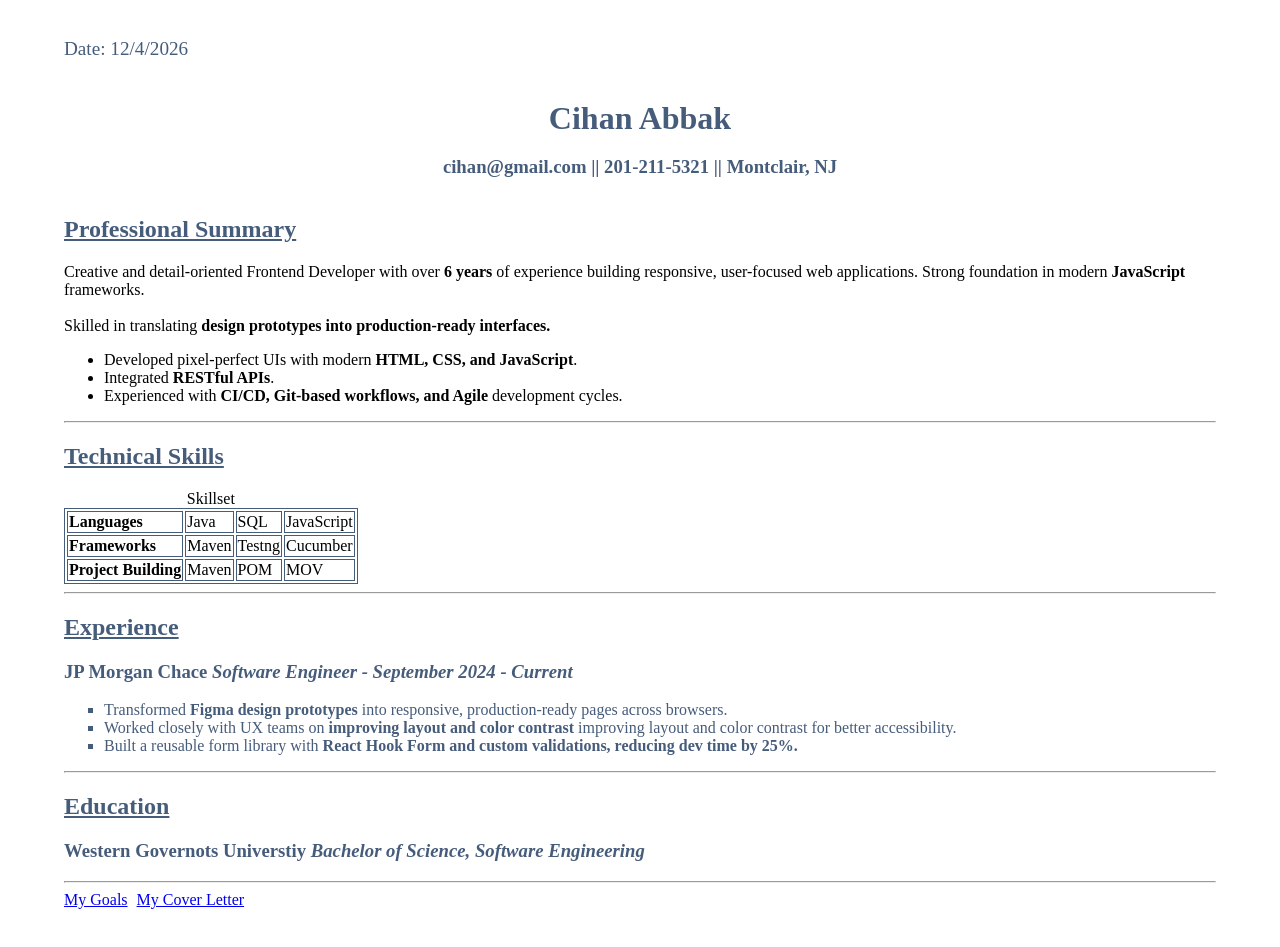
<file: index.html>
<!DOCTYPE html>
<html lang="en">
<head>
    <meta charset="UTF-8">
    <meta name="viewport" content="width=device-width, initial-scale=1.0">
    <title>Cihan Abbak Resume</title>
    <link rel="stylesheet" href="./indexstyle.css">
    <link rel="icon" href="./CA Favicon.png">
</head>
<body>
    <header id="headerContainer">
        <div id="date">Date: </div><br>
        <div id="userInfo">
            <h1 id="cihan">Cihan Abbak</h1>
            <h3>cihan@gmail.com || 201-211-5321 || Montclair, NJ</h3>
        </div>
    </header>
    
    <main id="main">
        <section id="professionalSummary">
            <h2>Professional Summary</h2>
            <article>
                <p>Creative and detail-oriented Frontend Developer with over <span id="boldWords">6 years</span> of experience building responsive, user-focused web applications. 
                    Strong foundation in modern <span id="boldWords">JavaScript</span> frameworks.</p> <br>
                <p>Skilled in translating <span id="boldWords">design prototypes into production-ready interfaces.</span></p> 
            </article>
            <ul>
                <li>Developed pixel-perfect UIs with modern <span id="boldWords">HTML, CSS, and JavaScript</span>.</li>
                <li>Integrated <span id="boldWords">RESTful APIs</span>.</li>
                <li>Experienced with <span id="boldWords">CI/CD, Git-based workflows, and Agile</span> development cycles.</li>
            </ul>
        </section>
        <hr>
        <section id="Technical">
            <h2>Technical Skills</h2>
            <table>
                <caption>Skillset</caption>
                <tr >
                    <td><strong>Languages</strong></td>
                    <td>Java</td>
                    <td>SQL</td>
                    <td>JavaScript</td>
                </tr>
                <tr>
                    <td><strong>Frameworks</strong></td>
                    <td>Maven</td>
                    <td>Testng</td>
                    <td>Cucumber</td>
                </tr>
                <tr>
                    <td><strong>Project Building</strong></td>
                    <td>Maven</td>
                    <td>POM</td>
                    <td>MOV</td>
                </tr>
            </table>
        </section>
        <hr>  
        <section id="resumeList">
            <h2>Experience</h2>
            <h3>JP Morgan Chace <em>Software Engineer - September 2024 - Current</em></h3>
            <ul >
                <li>Transformed <span id="boldWords">Figma design prototypes</span>  into responsive, production-ready pages across browsers.</li>
                <li>Worked closely with UX teams on <span id="boldWords">improving layout and color contrast</span> improving layout and color contrast for better accessibility.</li>
                <li>Built a reusable form library with <span id="boldWords">React Hook Form and custom validations, reducing dev time by 25%.</span></li>
            </ul>
        </section>   
        <hr>  
        <section>
            <h2>Education</h2>
            <h3>Western Governots Universtiy <em>Bachelor of Science, Software Engineering </em></h3>
            
        </section>   
    </main>
    <hr>
    <footer>
       <nav id="social">
        <a href="./goals.html">My Goals</a>
        <a href="./coverletter.html">My Cover Letter</a>
       </nav>
    </footer>
    
    <script>
        let docDate = document.getElementById("date");
        const currentDate = new Date();
        let todayDate = (currentDate.getMonth()+1)+"/"+currentDate.getDate()+"/"+currentDate.getFullYear();
        docDate.textContent += todayDate;
        
        console.log("YOU ARE READING THIS MESSAGE ON: "+todayDate);
    </script>
</body>
</html>
</file>
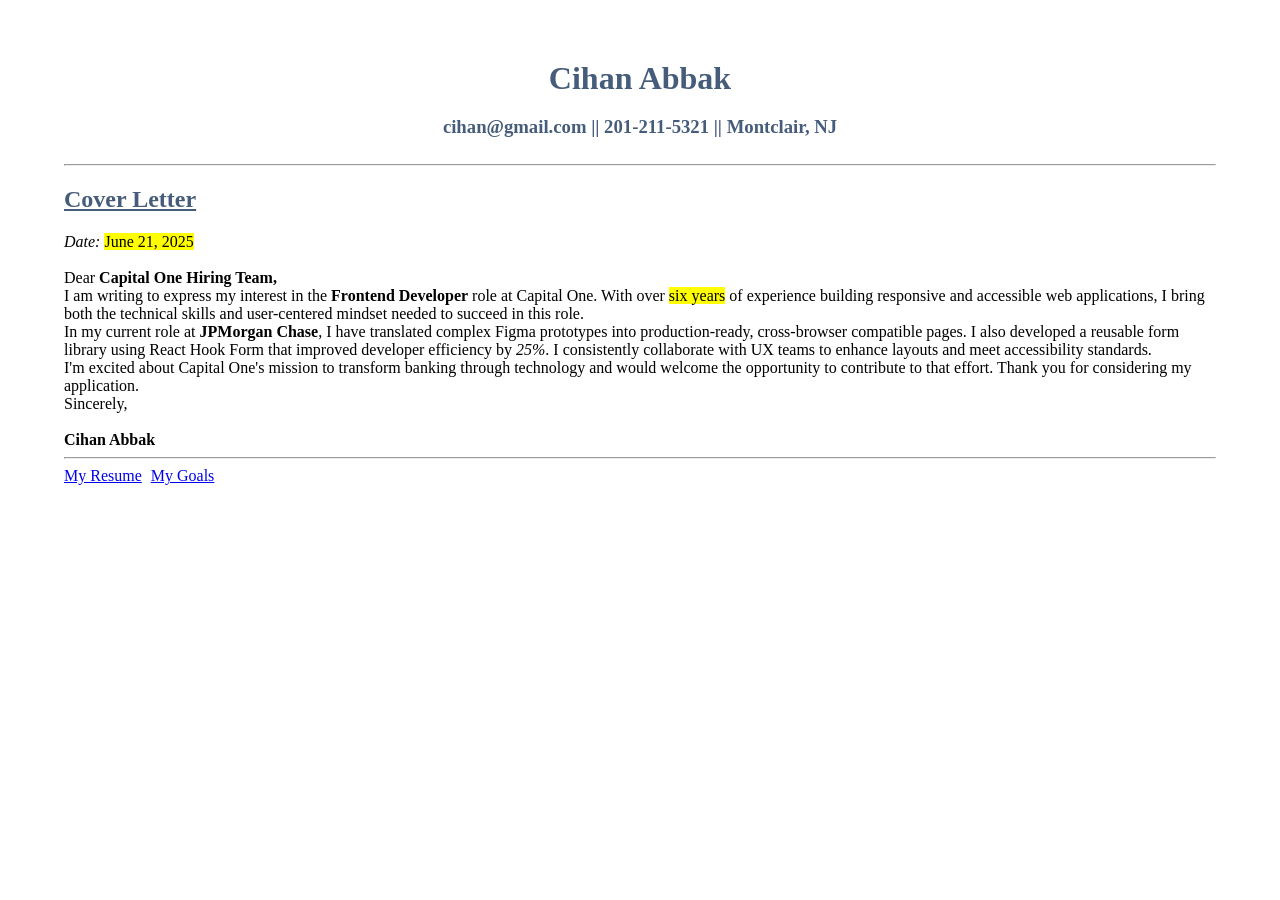
<file: coverletter.html>
<!DOCTYPE html>
<html lang="en">
<head>
    <meta charset="UTF-8">
    <meta name="viewport" content="width=device-width, initial-scale=1.0">
    <title>Cover Letter - Cihan Abbak</title>
    <link rel="stylesheet" href="./indexstyle.css">
    <link rel="icon" href="./CA Favicon.png">
</head>
<body>

  <header>
    <div id="userInfo">
            <h1 id="cihan">Cihan Abbak</h1>
            <h3>cihan@gmail.com || 201-211-5321 || Montclair, NJ</h3>
        </div>
         <hr>
  </header>


  <main>
    <section>
      <article>
        <h2>Cover Letter</h2>
        <p><em>Date:</em> <mark>June 21, 2025</mark></p><br>

        <p>Dear <strong>Capital One Hiring Team,</strong></p>

        <p>
          I am writing to express my interest in the <span id="boldWords">Frontend Developer</span> role at Capital One. 
          With over <mark>six years</mark> of experience building responsive and accessible web applications,
           I bring both the technical skills and user-centered mindset needed to succeed in this role.
        </p>

        <p>
          In my current role at <strong>JPMorgan Chase</strong>, I have translated complex Figma prototypes into 
          production-ready, cross-browser compatible pages. 
          I also developed a reusable form library using React Hook Form that improved developer efficiency by 
          <em>25%</em>. 
          I consistently collaborate with UX teams to enhance layouts and meet accessibility standards.
        </p>

        <p>
          I'm excited about Capital One's mission to transform banking through technology and would welcome the 
          opportunity to contribute to that effort. 
          Thank you for considering my application.
        </p>

        <p>Sincerely,</p><br>
        <p><strong>Cihan Abbak</strong></p>
      </article>
    </section>
  </main>

  <footer>

    <hr>
    
  <nav>    
    <a href="index.html">My Resume</a>
    <a href="goals.html">My Goals</a>   
  </nav>
  </footer>

</body>
</html>
</file>
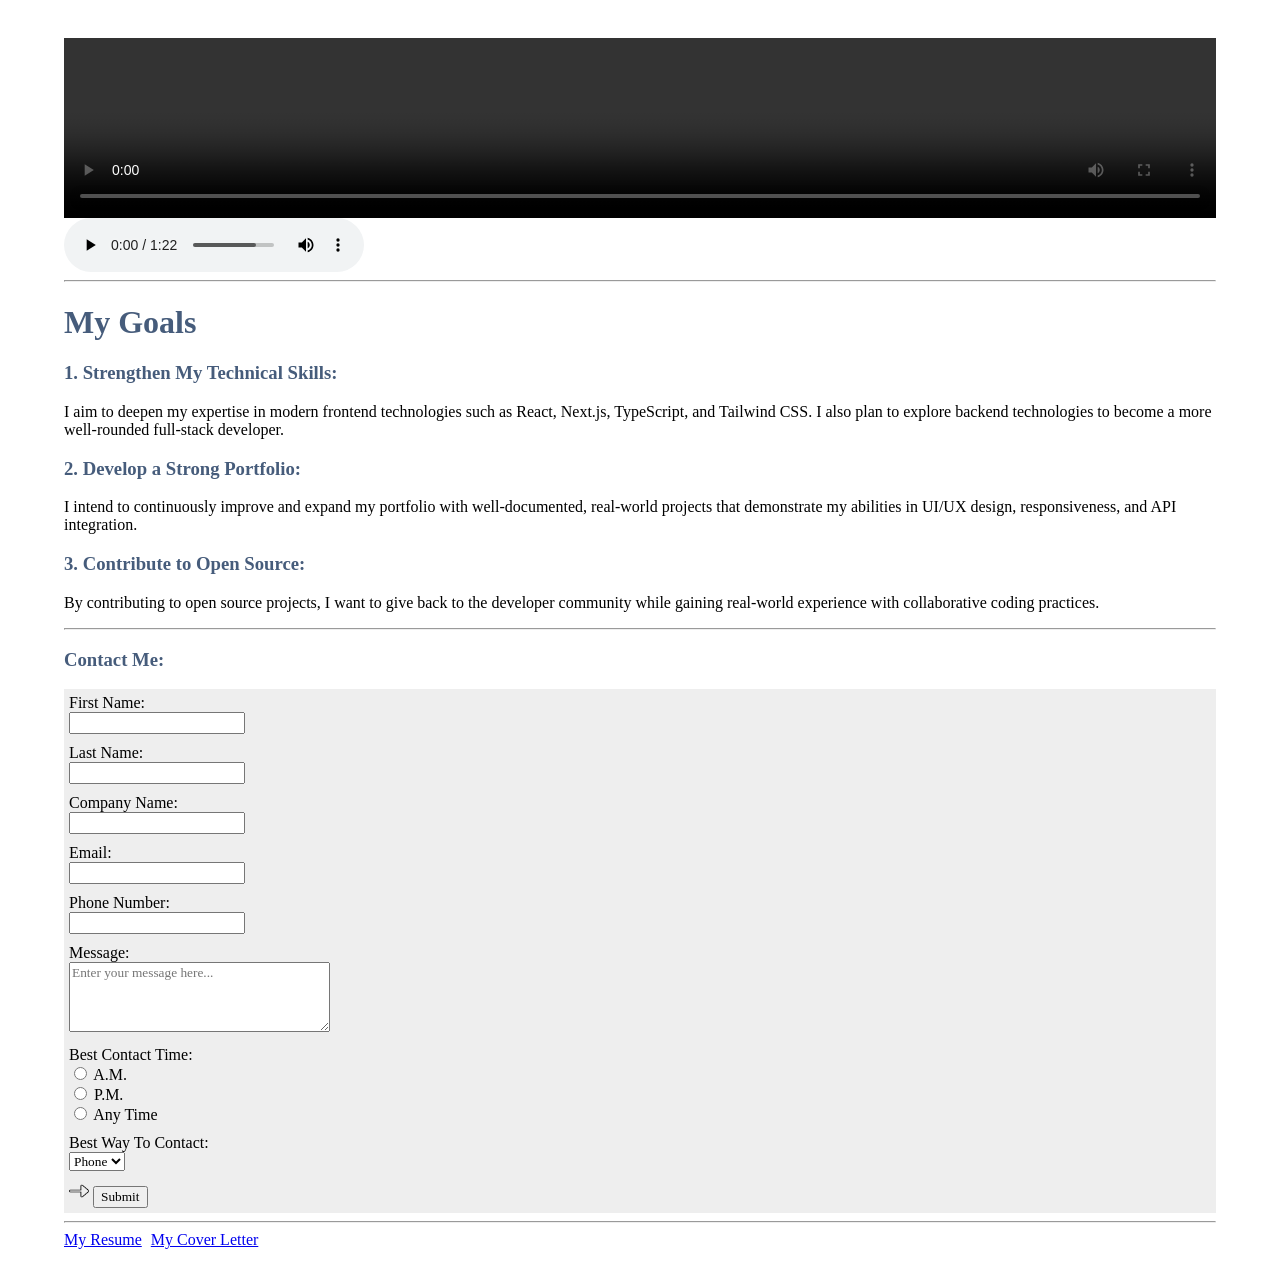
<file: goals.html>
<!DOCTYPE html>
<html lang="en">
<head>
    <meta charset="UTF-8">
    <meta name="viewport" content="width=device-width, initial-scale=1.0">
    <title>My Career Goals</title>
    <link rel="stylesheet" href="./indexstyle.css">
    <link rel="icon" href="./CA Favicon.png">
</head>
<body id="goalsBody">
    <div id="medias">
        <video autoplay controls src="./abbak_video.mp4"></video>
        <audio autoplay controls src="./Abbak_audio.MP3"></audio>
    </div>

    <hr>
   
    <header>
        <h1>My Goals</h1>
    </header>
    <main>
        <div>
            <h3>1. Strengthen My Technical Skills:</h3>
            <p>I aim to deepen my expertise in modern frontend technologies such as React, 
                Next.js, TypeScript, and Tailwind CSS. I also plan to explore backend 
                technologies to become a more well-rounded full-stack developer.</p>
            <h3>2. Develop a Strong Portfolio:</h3>
            <p>I intend to continuously improve and expand my portfolio with 
                well-documented, real-world projects that demonstrate my abilities 
                in UI/UX design, responsiveness, and API integration.</p>
            <h3>3. Contribute to Open Source:</h3>
            <p>By contributing to open source projects, I want to give back to the 
                developer community while gaining real-world experience with 
                collaborative coding practices.</p>
        </div>
        <hr>
        <div>
            <h3>Contact Me:</h2>
                <form action="https://wp.zybooks.com/form-viewer.php">
                    <div id="formContainer">

                        <label for="firstName">First Name:</label><br>
                        <input type="text" name="firstName" id="firstName">
                        
                    </div>
                    <div id="formContainer">
                        <label for="lastName">Last Name:</label><br>
                        <input type="text" name="lastName" id="lastName">
                    </div>
                    <div id="formContainer">
                        <label for="company">Company Name:</label><br>
                        <input type="text" name="company" id="company">
                    </div>
                    <div id="formContainer">
                        <label for="email">Email:</label><br>
                        <input type="email" name="email" id="email">
                    </div>
                    <div id="formContainer">
                        <label for="tel">Phone Number:</label><br>
                        <input type="tel" name="tel" id="tel">
                    </div>
                    <div id="formContainer">
                        <label for="message" >Message:</label><br>
                        <textarea rows="4" cols="30" name="message" id="message" placeholder="Enter your message here..."></textarea>
                    </div>
                    <div id="formContainer">
                        <label>Best Contact Time:</label><br>
                        <input type="radio" name="rad" id="am" value="A.M.">
                        <label for="am">A.M.</label><br>
                        <input type="radio" name="rad" id="pm" value="P.M.">
                        <label for="pm">P.M.</label><br>
                        <input type="radio" name="rad" id="any" value="AnyTime">
                        <label for="any">Any Time</label>                        
                    </div>
                    <div id="formContainer">
                        <label for="">Best Way To Contact: </label><br>
                    <select name="selectContact" id="selectContact">
                        <option value="Phone">Phone</option>
                        <option value="Email">Email</option>
                        <option value="Text">Text</option>
                    </select><br>
                    <img class="arrow" src="./rightArrow.png" alt="rightArrow">
                    <button id="submitButton">Submit</button>
                    </div>
                </form>
        </div>
    </main> 
    <hr>
    <footer>
        <nav>
            <a href="./index.html">My Resume</a>
            <a href="./coverletter.html">My Cover Letter</a>
        </nav>
    </footer> 
</body>
</html>
</file>
<file: indexstyle.css>
*{
    font-family: 'Times New Roman', Times, serif;
}

:root {
  --main-color: rgb(70, 92, 123);
}

a:hover{
    background-color: gold;
}

body{
    margin:3% 5% 3% 5% ;
    font-style: normal;
}

h1,h2,h3,#date{
    color: var(--main-color);
}

h2{
    text-decoration: underline;
}

a{
    margin-right: 5px;
}

article > p {
    margin: 0;
}

table,tr,td{
    border: solid 1px;
    border-color: var(--main-color);
}

#header{
    display: flex;
    flex-direction: column;
}

#date{
display: flex;
justify-content: left;
font-size: larger;
}

#userInfo{
    display: flex;
    flex-direction: column;
    align-items: center;
}

#cihan{
    margin-bottom: 0;
}

#boldWords{
    font-weight: bold;
}

#medias{
    display: flex;   
    flex-direction: column;
    width: 100%;
    
}

video{
    width: 100%;
    height: 20vh; /* adjust this to control height */
    object-fit: cover;    
}

#resumeList > ul{
    color: var(--main-color);
    list-style: square;
}

#formContainer{
    padding: 5px;
    background-color: #eee;
}

.arrow{
    width: 20px;
    height: 20px;
    padding-top: 10px;
    border-right: 10px;
}

button{
    transition: all 100ms;
  
}

button:hover{
    transform: scale(1.1,1.1);
    background-color: gold;
    cursor: pointer;
}
</file>
